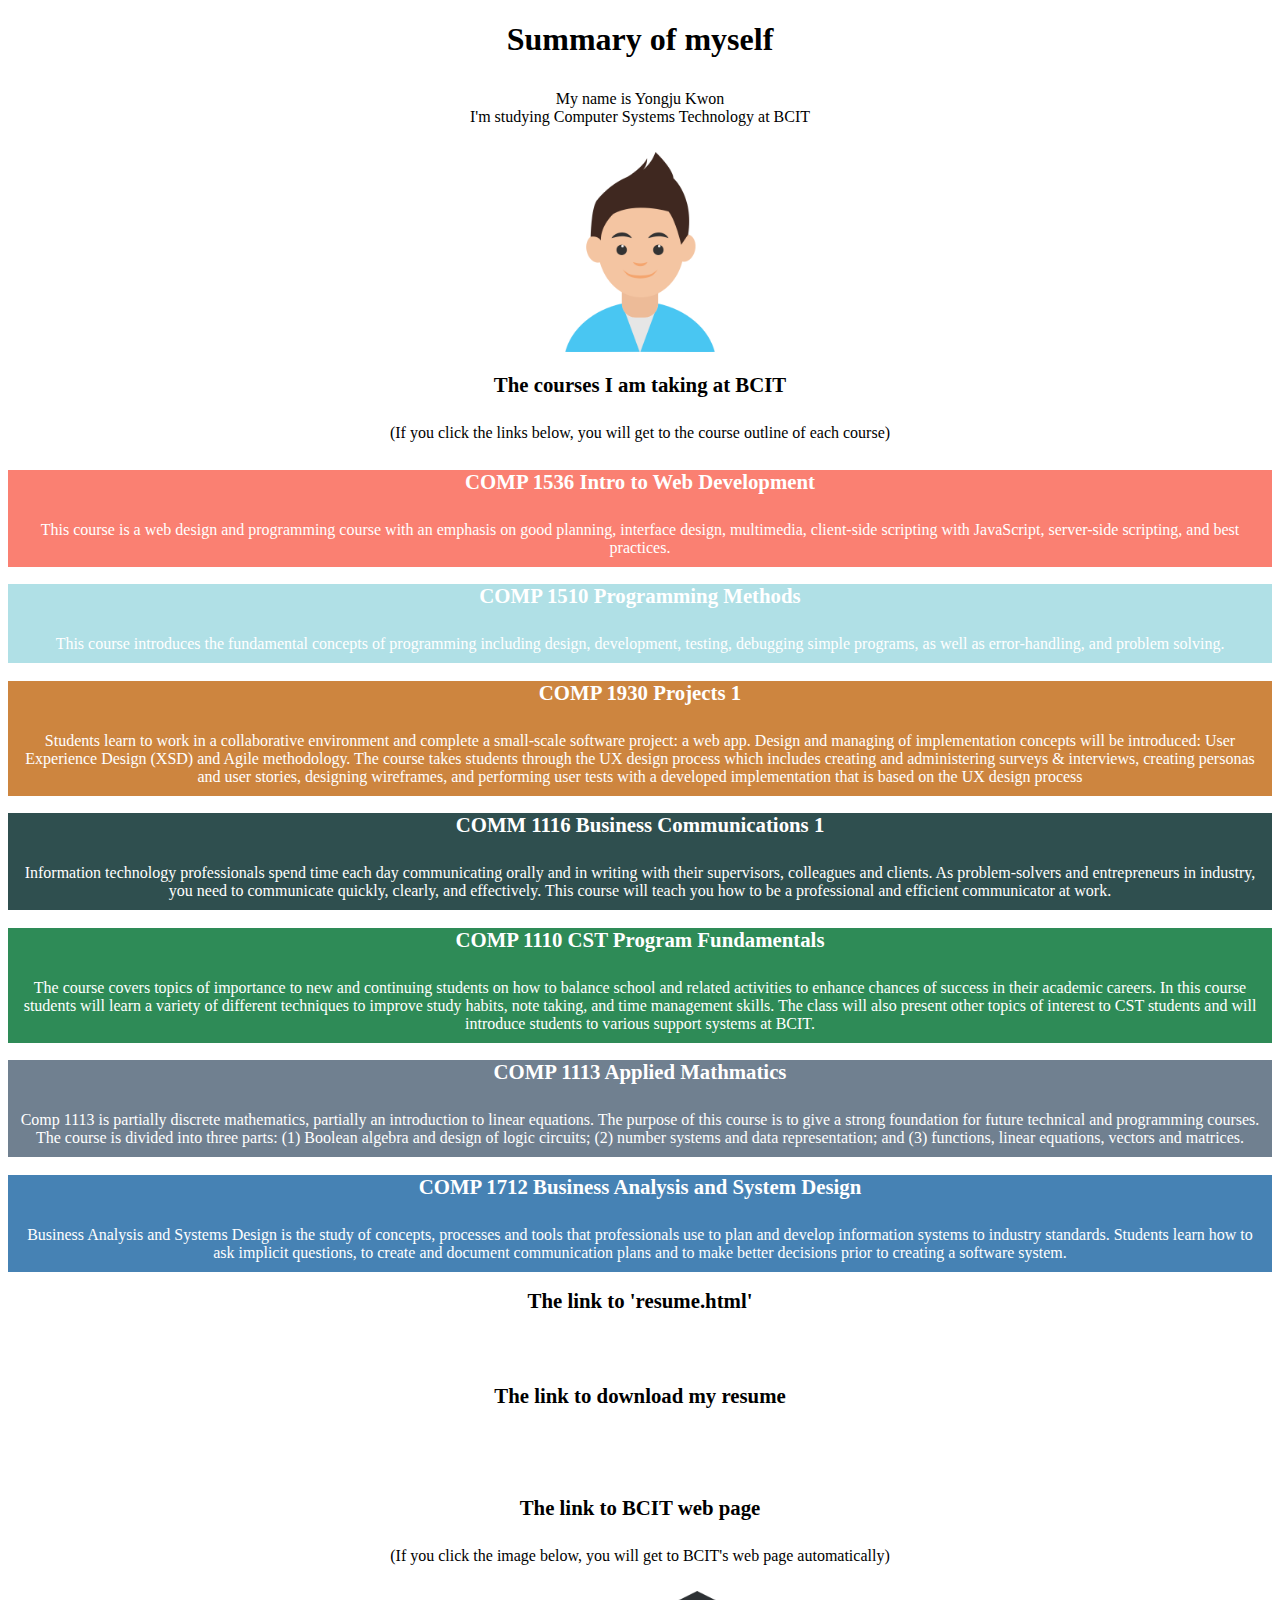
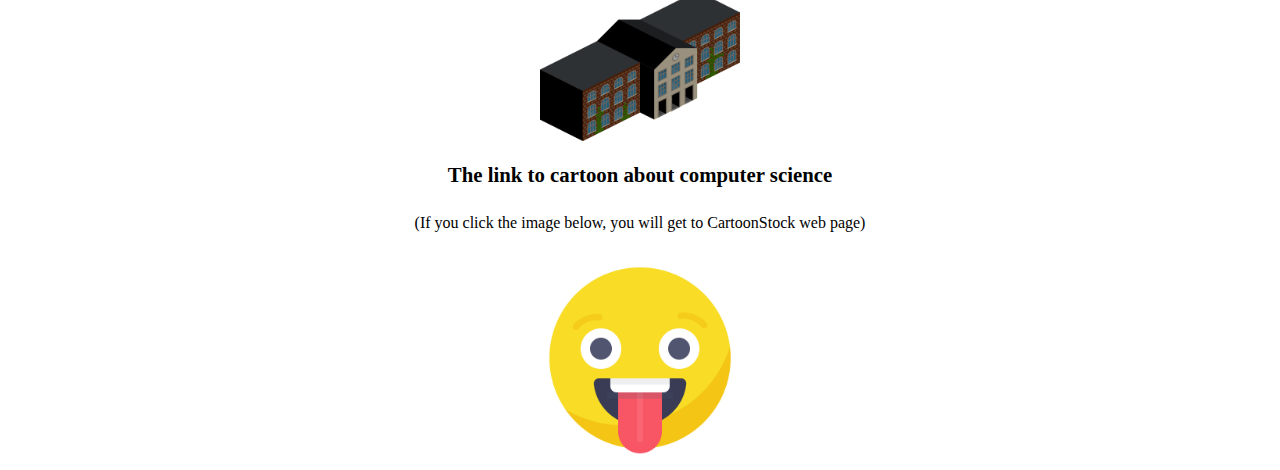
<file: index.html>
<!DOCTYPE html>

<head>
    <title>index</title>
    <style>
        div {
            margin: 10px 0;
        }
        h2 {
            font-weight: bold;
            font-size: 1.3em;
        }
        
        p {
            padding: 10px;
        }
        a {
            text-decoration: none;
            color: white;
            display: block;                                 
        }

        a:hover {
            border: 1px dotted black;
        }

        #comp1536 {
            background-color:salmon
        }

        #comp1510 {
            background-color:powderblue;
        }

        #comp1930 {
            background-color:peru
        }

        #comm1116 {
            background-color:darkslategrey;
            color: white;
        }

        #comp1110 {
            background-color:seagreen;
            color: white;
        }

        #comp1113 {
            background-color:slategray;
            color: white;
        }

        #comp1712 {
            background-color:steelblue;
            color: white;
        }
    </style>
</head>
<body>
    <center>
        <h1>Summary of myself</h1>
        <p>My name is Yongju Kwon <br/> I'm studying Computer Systems Technology at BCIT</p>

        <img src="images/boy.png" alt="Picture of Yongju Kwon" width="200px">

        <h2>The courses I am taking at BCIT</h2>
        <p>(If you click the links below, you will get to the course outline of each course)</p>

            <div id="comp1536">
                <a href="https://www.bcit.ca/study/outlines/20191086129">
                    <h2>COMP 1536 Intro to Web Development</h2>
                    <p>This course is a web design and programming course with an emphasis on good planning, interface design, multimedia, client-side scripting with JavaScript, server-side scripting, and best practices.</p>
                </a>
                
            </div>
            <div id="comp1510">
                <a href="https://www.bcit.ca/study/outlines/20191086126">
                    <h2>COMP 1510 Programming Methods</h2>
                    <p>This course introduces the fundamental concepts of programming including design, development, testing, debugging simple programs, as well as error-handling, and problem solving.</p>
                </a>
            </div>
            <div id="comp1930">
                <a href="https://www.bcit.ca/study/outlines/20191086134">
                    <h2>COMP 1930 Projects 1 </h2>
                    <p>Students learn to work in a collaborative environment and complete a small-scale software project: a web app. Design and managing of implementation concepts will be introduced: User Experience Design (XSD) and Agile methodology. The course takes students through the UX design process which includes creating and administering surveys & interviews, creating personas and user stories, designing wireframes, and performing user tests with a developed implementation that is based on the UX design process</p>
                </a>    
            </div>
            <div id="comm1116">
                <a href="https://www.bcit.ca/study/outlines/20191086120">
                    <h2>COMM 1116 Business Communications 1</h2>
                    <p>Information technology professionals spend time each day communicating orally and in writing with their supervisors, colleagues and clients. As problem-solvers and entrepreneurs in industry, you need to communicate quickly, clearly, and effectively. This course will teach you how to be a professional and efficient communicator at work. </p>
                </a>
            </div>
            <div id="comp1110">
                <a href="https://www.bcit.ca/study/outlines/20191086121">
                    <h2>COMP 1110 CST Program Fundamentals</h2>
                    <p>The course covers topics of importance to new and continuing students on how to balance school and related activities to enhance chances of success in their academic careers. In this course students will learn a variety of different techniques to improve study habits, note taking, and time management skills. The class will also present other topics of interest to CST students and will introduce students to various support systems at BCIT.</p>
                </a>
            </div>
            <div id="comp1113">
                <a href="https://www.bcit.ca/study/outlines/20191048068">
                    <h2>COMP 1113 Applied Mathmatics</h2>
                    <p>Comp 1113 is partially discrete mathematics, partially an introduction to linear equations. The purpose of this course is to give a strong foundation for future technical and programming courses. The course is divided into three parts: (1) Boolean algebra and design of logic circuits; (2) number systems and data representation; and (3) functions, linear equations, vectors and matrices.</p>
                </a>
            </div>
            <div id="comp1712">
                <a href="https://www.bcit.ca/study/outlines/20191086130">
                   <h2> COMP 1712 Business Analysis and System Design</h2>
                    <p>Business Analysis and Systems Design is the study of concepts, processes and tools that professionals use to plan and develop information systems to industry standards. Students learn how to ask implicit questions, to create and document communication plans and to make better decisions prior to creating a software system.</p>
                </a>
            </div>
           

        <h2>The link to 'resume.html'</h2>
        <a href="resume.html">This is the link to 'resume.html'</a>
        <br />

        <h2>The link to download my resume</h2>
        <a href="Resume.pdf" download>This is the download link to 'resume.pdf'</a>
        <br />
        <br />

        <h2>The link to BCIT web page</h2>
        <p>(If you click the image below, you will get to BCIT's web page automatically)</p>
        <a href="http://www.bcit.ca"><img src="images/school.png" alt="Image of School linked to BCIT web page" width="200px"></a>

        <h2>The link to cartoon about computer science</h2>
        <p>(If you click the image below, you will get to CartoonStock web page)</p>
        <a href="https://www.cartoonstock.com/directory/c/computer_science.asp"><img src="images/smile.png" alt="Image of smile face linked to CartoonStock web page" width="200px"></a>
    </center>
</body>
</html>
</file>
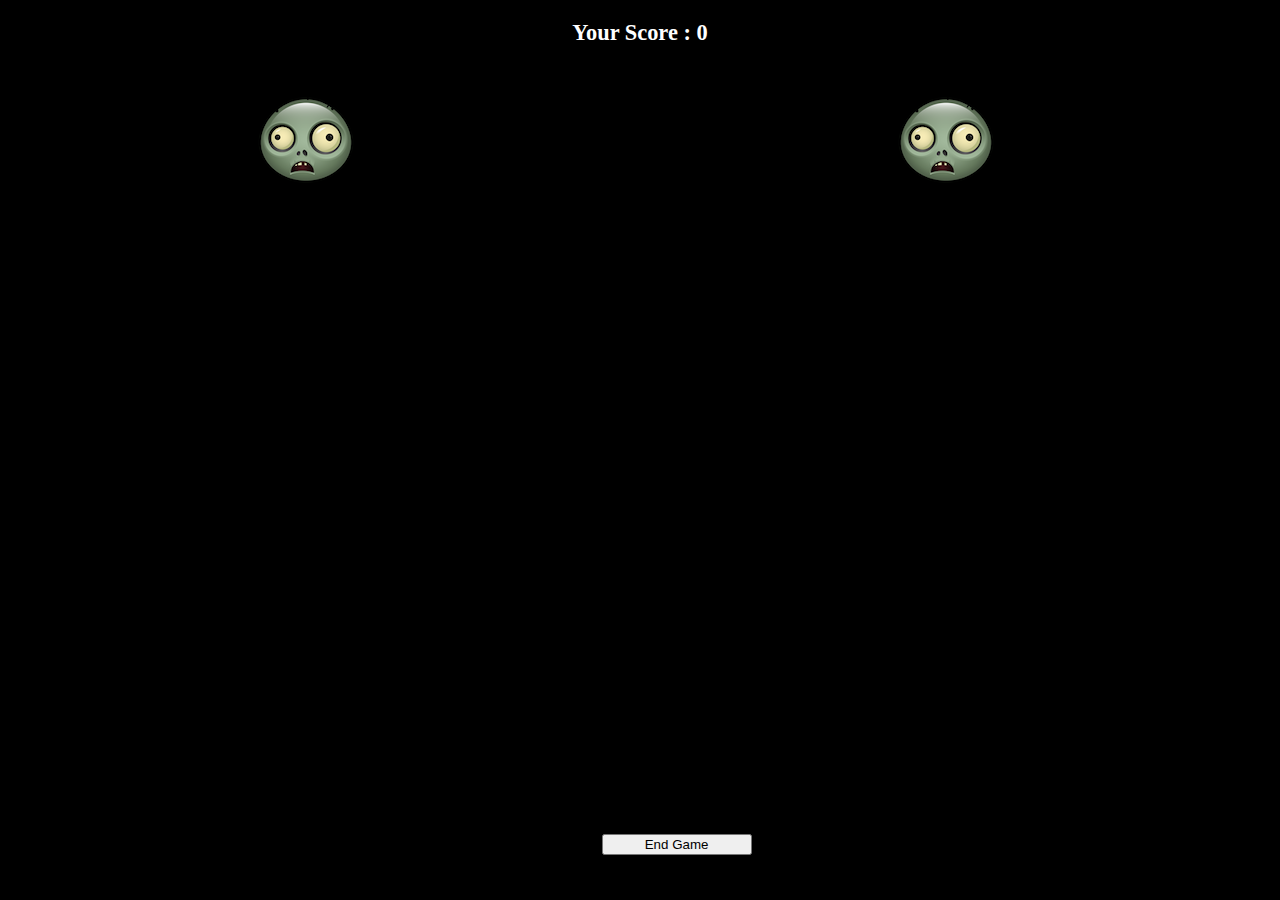
<file: Zombie/index.html>
<!DOCTYPE html>
<html lang="en">
<head>
    <meta charset="UTF-8">
    <meta name="viewport" content="width=device-width, initial-scale=1.0">
    <meta http-equiv="X-UA-Compatible" content="ie=edge">
    <title>Zombie Hunter</title>
    <link rel="stylesheet" type="text/css" href="css/style.css">
</head>
<body id="body">
    <div id="score">Your Score : 0</div>
    <div class="wrap">
        <img id="zombie" src="images/zombie.png" alt="zombieImage">
        <img id="zombieTwo" src="images/zombie.png" alt="zombieImage">
        <audio id="audio" src="sounds/death.wav"></audio>
    </div>
    <input id="endGame" type="button" value="End Game">
    <script src="js/ZHjavascript.js"></script>
</body>
</html>
</file>
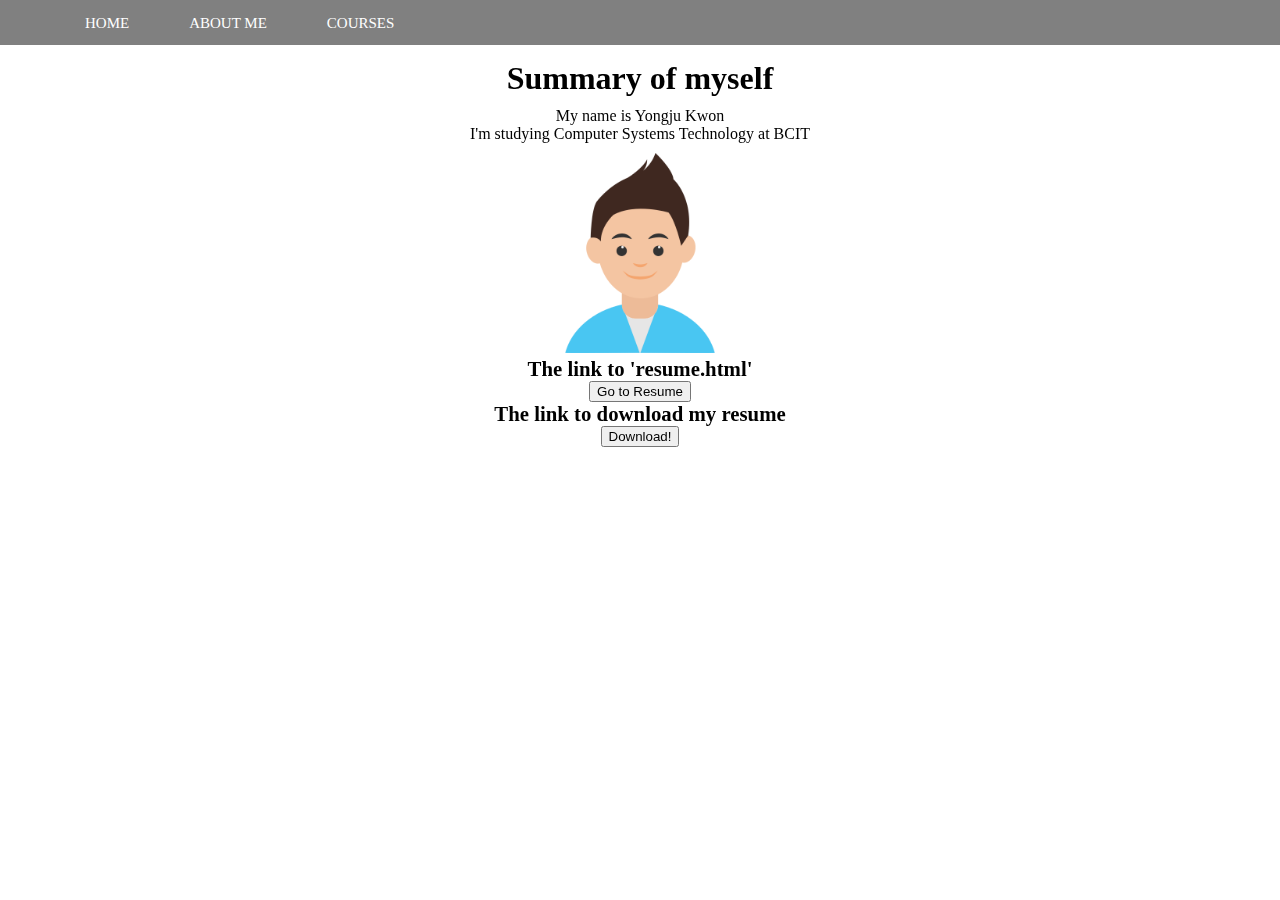
<file: about_me.html>
<!DOCTYPE html>
<html lang="en">
<head>
    <meta charset="UTF-8">
    <meta name="viewport" content="width=device-width, initial-scale=1.0">
    <meta http-equiv="X-UA-Compatible" content="ie=edge">
    <title>Document</title>
    <style>
        * {
            margin: 0 auto;
        }

        h2 {
            font-weight: bold;
            font-size: 1.3em;
        }
        
        p {
            padding: 10px;
        }
        
        a {
            text-decoration: none;
            color: white;
            display: block;                                 
        }

        #header {
            position: absolute;
            top: 0;
            left: 0;
            width: 100%;
        }

        #header_nav {
            width: 100%;
            height: 45px;
            background-color: gray;
            text-align: center;
        }

        #header_nav ul {
            overflow: hidden;
            
        }

        #header_nav ul li {
            float: left;
            list-style: none;
            padding: 15px;
            font-size: 15px;
            margin-left: 30px;
        }

        #contents {
            text-align: center;
            position: fixed;
            top: 60px;
            width: 50%;
            left:25%; 
        }

        a:hover {
            border: 1px dotted black;
        }

        #comp1536 {
            background-color:salmon
        }

        #comp1510 {
            background-color:powderblue;
        }

        #comp1930 {
            background-color:peru
        }

        #comm1116 {
            background-color:darkslategrey;
            color: white;
        }

        #comp1110 {
            background-color:seagreen;
            color: white;
        }

        #comp1113 {
            background-color:slategray;
            color: white;
        }

        #comp1712 {
            background-color:steelblue;
            color: white;
        }
    </style>
</head>
<body>
    <div id="header">
            <div id="header_nav">
                <ul>
                    <li><a href="index.html">HOME</a></li>
                    <li><a href="about_me.html">ABOUT ME</a></li>
                    <li><a href="course.html">COURSES</a></li>
                </ul>
            </div>
    </div>
    <div id="contents">
        <h1>Summary of myself</h1>
        <p>My name is Yongju Kwon <br/> I'm studying Computer Systems Technology at BCIT</p>

        <img src="images/boy.png" alt="Picture of Yongju Kwon" width="200px">

        <h2>The link to 'resume.html'</h2>
        <input type="button" onclick="location.href='resume.html'" value="Go to Resume" />
        <br />

        <h2>The link to download my resume</h2>
        <form method="get" action="Resume.pdf">
                <button type="submit">Download!</button>
             </form>
        <br />
        <br />
    </div>
</body>
</html>
</file>
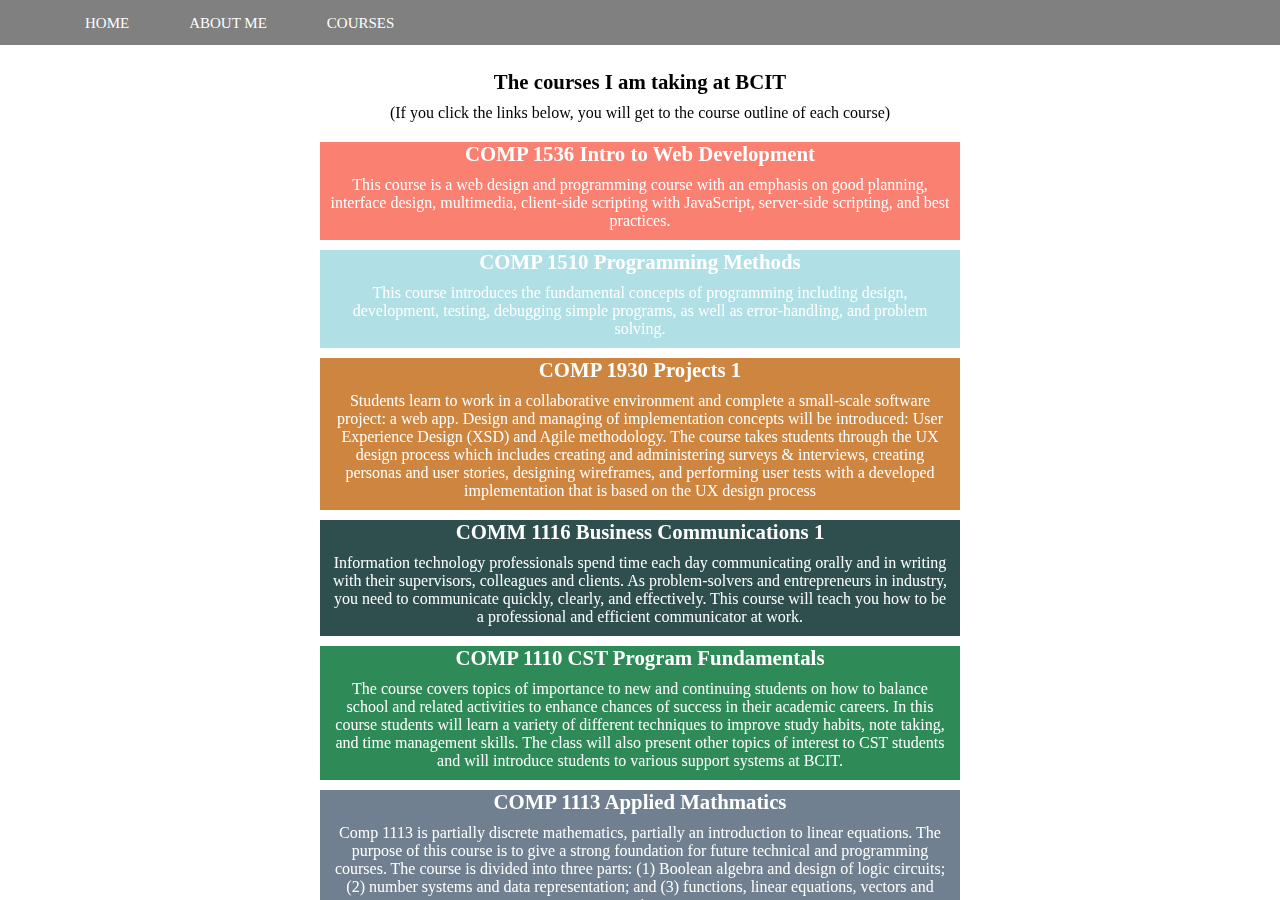
<file: course.html>
<!DOCTYPE html>
<html lang="en">
<head>
    <meta charset="UTF-8">
    <meta name="viewport" content="width=device-width, initial-scale=1.0">
    <meta http-equiv="X-UA-Compatible" content="ie=edge">
    <title>Document</title>
    <style>
        * {
            margin: 0 auto;
        }
        div:not(#header_nav, #header) {
            margin: 10px 0;
        }
        h2 {
            font-weight: bold;
            font-size: 1.3em;
        }
        
        p {
            padding: 10px;
        }
        
        a {
            text-decoration: none;
            color: white;
            display: block;                                 
        }

        #header {
            position: absolute;
            top: 0;
            left: 0;
            width: 100%;
        }

        #header_nav {
            width: 100%;
            height: 45px;
            background-color: gray;
            text-align: center;
        }

        #header_nav ul {
            overflow: hidden;
            
        }

        #header_nav ul li {
            float: left;
            list-style: none;
            padding: 15px;
            font-size: 15px;
            margin-left: 30px;
        }

        #contents {
            text-align: center;
            position: fixed;
            top: 60px;
            width: 50%;
            left:25%; 
        }

        a:hover {
            border: 1px dotted black;
        }

        #comp1536 {
            background-color:salmon
        }

        #comp1510 {
            background-color:powderblue;
        }

        #comp1930 {
            background-color:peru
        }

        #comm1116 {
            background-color:darkslategrey;
            color: white;
        }

        #comp1110 {
            background-color:seagreen;
            color: white;
        }

        #comp1113 {
            background-color:slategray;
            color: white;
        }

        #comp1712 {
            background-color:steelblue;
            color: white;
        }
    </style>
</head>
<body>
    <div id="header">
            <div id="header_nav">
                <ul>
                    <li><a href="index.html">HOME</a></li>
                    <li><a href="about_me.html">ABOUT ME</a></li>
                    <li><a href="course.html">COURSES</a></li>
                </ul>
            </div>
        </div>
    <div id="contents">
        <h2>The courses I am taking at BCIT</h2>
        <p>(If you click the links below, you will get to the course outline of each course)</p>

        <div id="comp1536">
            <a href="https://www.bcit.ca/study/outlines/20191086129">
                <h2>COMP 1536 Intro to Web Development</h2>
                <p>This course is a web design and programming course with an emphasis on good planning, interface design, multimedia, client-side scripting with JavaScript, server-side scripting, and best practices.</p>
            </a>
            
        </div>
        <div id="comp1510">
            <a href="https://www.bcit.ca/study/outlines/20191086126">
                <h2>COMP 1510 Programming Methods</h2>
                <p>This course introduces the fundamental concepts of programming including design, development, testing, debugging simple programs, as well as error-handling, and problem solving.</p>
            </a>
        </div>
        <div id="comp1930">
            <a href="https://www.bcit.ca/study/outlines/20191086134">
                <h2>COMP 1930 Projects 1 </h2>
                <p>Students learn to work in a collaborative environment and complete a small-scale software project: a web app. Design and managing of implementation concepts will be introduced: User Experience Design (XSD) and Agile methodology. The course takes students through the UX design process which includes creating and administering surveys & interviews, creating personas and user stories, designing wireframes, and performing user tests with a developed implementation that is based on the UX design process</p>
            </a>    
        </div>
        <div id="comm1116">
            <a href="https://www.bcit.ca/study/outlines/20191086120">
                <h2>COMM 1116 Business Communications 1</h2>
                <p>Information technology professionals spend time each day communicating orally and in writing with their supervisors, colleagues and clients. As problem-solvers and entrepreneurs in industry, you need to communicate quickly, clearly, and effectively. This course will teach you how to be a professional and efficient communicator at work. </p>
            </a>
        </div>
        <div id="comp1110">
            <a href="https://www.bcit.ca/study/outlines/20191086121">
                <h2>COMP 1110 CST Program Fundamentals</h2>
                <p>The course covers topics of importance to new and continuing students on how to balance school and related activities to enhance chances of success in their academic careers. In this course students will learn a variety of different techniques to improve study habits, note taking, and time management skills. The class will also present other topics of interest to CST students and will introduce students to various support systems at BCIT.</p>
            </a>
        </div>
        <div id="comp1113">
            <a href="https://www.bcit.ca/study/outlines/20191048068">
                <h2>COMP 1113 Applied Mathmatics</h2>
                <p>Comp 1113 is partially discrete mathematics, partially an introduction to linear equations. The purpose of this course is to give a strong foundation for future technical and programming courses. The course is divided into three parts: (1) Boolean algebra and design of logic circuits; (2) number systems and data representation; and (3) functions, linear equations, vectors and matrices.</p>
            </a>
        </div>
        <div id="comp1712">
            <a href="https://www.bcit.ca/study/outlines/20191086130">
                <h2> COMP 1712 Business Analysis and System Design</h2>
                <p>Business Analysis and Systems Design is the study of concepts, processes and tools that professionals use to plan and develop information systems to industry standards. Students learn how to ask implicit questions, to create and document communication plans and to make better decisions prior to creating a software system.</p>
            </a>
        </div>
    </div>
</body>
</html>
</file>
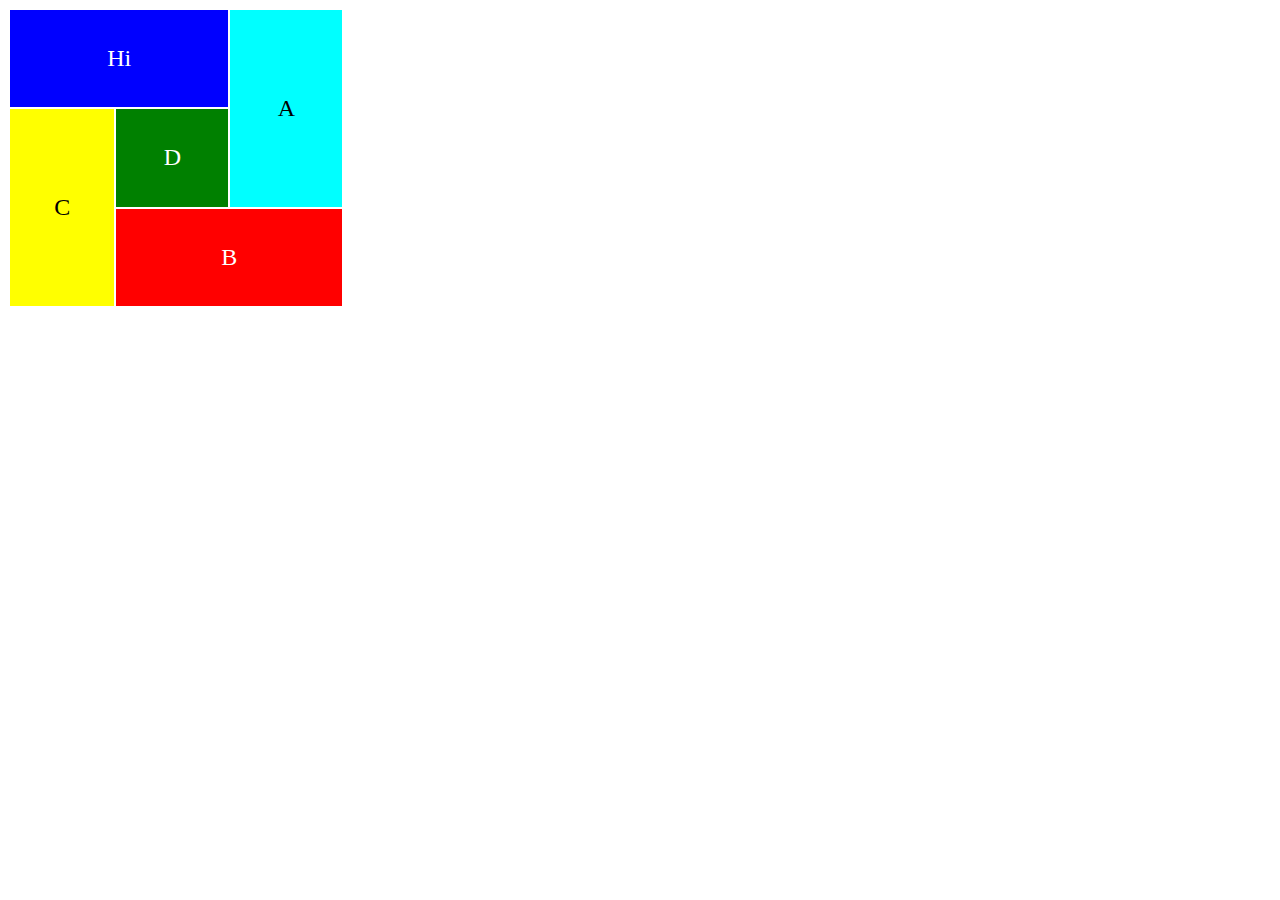
<file: partA.html>
<!DOCTYPE html>
<html lang="en">
<head>
    <meta charset="UTF-8">
    <title>comp1536week2lab2partA</title>
    <style>

    </style>
</head>
<body>
    <table width="350" height="300">
        <tr>
            <td colspan="2" style="background-color: blue; text-align: center; color: white; font-size: 1.5em;" >Hi</td>

            <td rowspan="2" style="background-color: cyan;  text-align: center; font-size: 1.5em;">A</td>
        </tr>
        <tr>
            <td rowspan="2" style="background-color: yellow; text-align: center; font-size: 1.5em;">C</td>
            <td style="background-color: green; text-align: center; color: white; font-size: 1.5em;">D</td>
            <td></td>
        </tr>
        <tr>
            <td colspan="2" style="background-color: red; text-align: center; color: white; font-size: 1.5em;">B</td>


        </tr>
    </table>
</body>
</html>
</file>
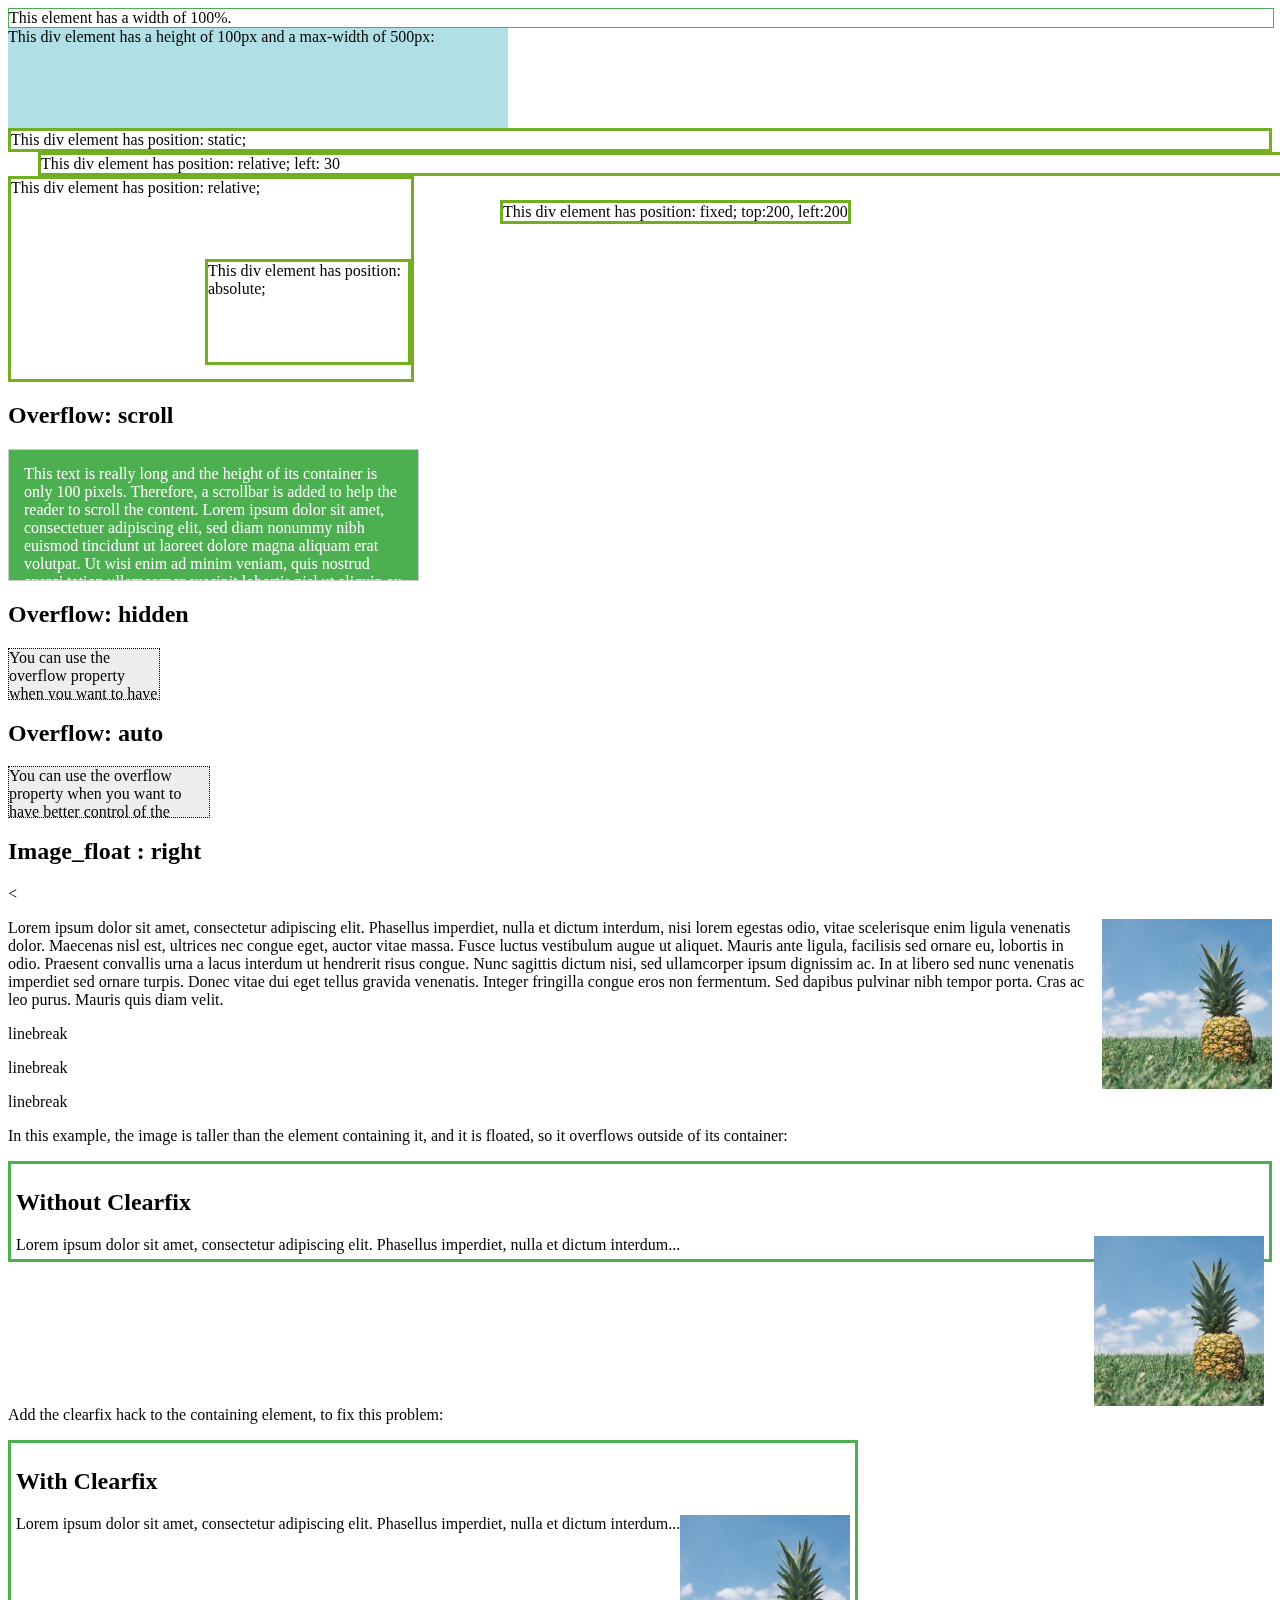
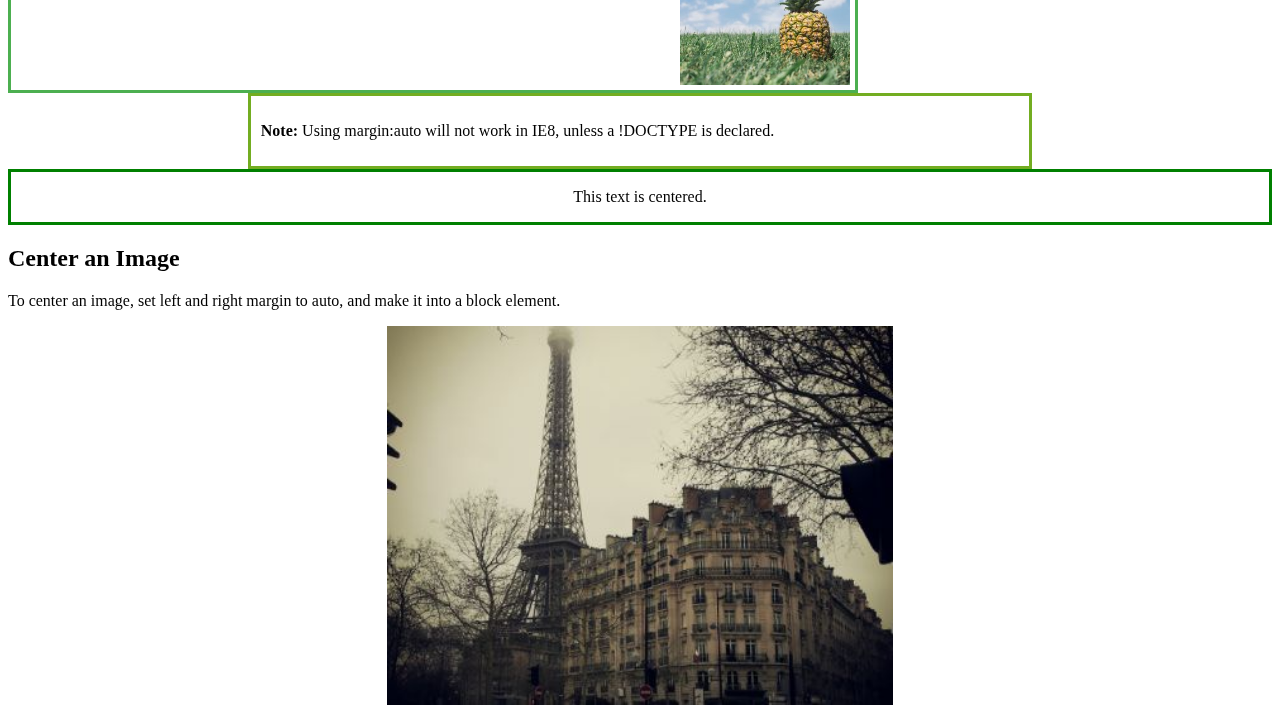
<file: profile.html>
<!DOCTYPE html>
<html lang="en">
<head>
    <meta charset="UTF-8">
    <meta name="viewport" content="width=device-width, initial-scale=1.0">
    <meta http-equiv="X-UA-Compatible" content="ie=edge">
    <title>Document</title>
</head>
    <style>
        div.width {
            width: 100%;
            border: 1px solid #4CAF50;
        }

        div.max_width {
            max-width: 500px;
            height: 100px;
            background-color: powderblue;
        }

        div.static {
            position: static;
            border: 3px solid #73AD21;
        }

        div.relative_1 {
            position: relative;
            left: 30px;
            border: 3px solid #73AD21;
        }

        div.fixed {
            position: fixed;
            left: 500px;
            top: 200px;
            border: 3px solid #73AD21;
        }
        div.relative_2 {
            position: relative;
            width: 400px;
            height: 200px;
            border: 3px solid #73AD21;
        } 

        div.absolute {
            position: absolute;
            top: 80px;  
            right: 0;
            width: 200px;
            height: 100px;
            border: 3px solid #73AD21;
        }
        div.overflowTest {
            background: #4CAF50;
            color: white;
            padding: 15px;
            width: 30%;
            height: 100px;
            overflow: scroll;
            border: 1px solid #ccc;
        }
        div.hidden {
            background-color: #eee;
            width: 150px;
            height: 50px;
            border: 1px dotted black;
            overflow: hidden;
        }
        div.auto {
            background-color: #eee;
            width: 200px;
            height: 50px;
            border: 1px dotted black;
            overflow: auto;
        }
        img.right {
           float: right;
        }

        div.no_clearfix {
            border: 3px solid #4CAF50;
            padding: 5px;
        }

        .img1 {
            float: right;
        }

        div.clearfix {
            border: 3px solid #4CAF50;
            padding: 5px;
            content: "";
            clear: both;
            display: table;            
        }

        .img2 {
            float: right;
        }

        .center {
            margin: auto;
            width: 60%;
            border: 3px solid #73AD21;
            padding: 10px;
        }

        .center_2 {
           text-align: center;
            border: 3px solid green;
        }

        .img3 {
            display: block;
            margin-left: auto;
            margin-right: auto;
        }
    </style>
    <body>
            <div class="width">This element has a width of 100%.</div>
            <div class="max_width">This div element has a height of 100px and a max-width of 500px:</div>
            <div class="static">This div element has position: static;</div>
            <div class="relative_1">This div element has position: relative; left: 30</div>
            <div class="fixed">This div element has position: fixed; top:200, left:200</div>
            <div class="relative_2">This div element has position: relative;
                <div class="absolute">This div element has position: absolute;</div>
            </div>
            <h2>Overflow: scroll</h2>
            <div class="overflowTest">This text is really long and the height of its container is only 100 pixels. 
                Therefore, a scrollbar is added to help the reader to scroll the content. Lorem ipsum dolor sit amet, 
                consectetuer adipiscing elit, sed diam nonummy nibh euismod tincidunt ut laoreet dolore magna aliquam erat volutpat. 
                Ut wisi enim ad minim veniam, quis nostrud exerci tation ullamcorper suscipit lobortis nisl ut aliquip ex ea commodo consequat. 
                Duis autem vel eum iriure dolor in hendrerit in vulputate velit esse molestie consequat, vel illum dolore eu feugiat nulla 
                facilisis at vero eros et accumsan et iusto odio dignissim qui blandit praesent luptatum zzril delenit augue duis dolore te 
                feugait nulla facilisi. Nam liber tempor cum soluta nobis eleifend option congue nihil imperdiet doming id quod mazim placerat 
                facer possim assum. Typi non habent claritatem insitam; est usus legentis in iis qui facit eorum claritatem.</div>
            <h2>Overflow: hidden</h2>
            <div class="hidden">You can use the overflow property when you want to have better control of the layout. The overflow property specifies what happens if content overflows an element's box.</div>
            <h2>Overflow: auto</h2>
            <div class="auto">You can use the overflow property when you want to have better control of the layout. The overflow property specifies what happens if content overflows an element's box.</div>
            <h2>Image_float : right</h2>
            <<p><img class="right" src="images/pineapple.jpg" alt="Pineapple" style="width:170px;height:170px;margin-left:15px;">
                Lorem ipsum dolor sit amet, consectetur adipiscing elit. Phasellus imperdiet, nulla et dictum interdum, nisi lorem egestas odio, vitae scelerisque enim ligula venenatis dolor. Maecenas nisl est, ultrices nec congue eget, auctor vitae massa. Fusce luctus vestibulum augue ut aliquet. Mauris ante ligula, facilisis sed ornare eu, lobortis in odio. Praesent convallis urna a lacus interdum ut hendrerit risus congue. Nunc sagittis dictum nisi, sed ullamcorper ipsum dignissim ac. In at libero sed nunc venenatis imperdiet sed ornare turpis. Donec vitae dui eget tellus gravida venenatis. Integer fringilla congue eros non fermentum. Sed dapibus pulvinar nibh tempor porta. Cras ac leo purus. Mauris quis diam velit.</p>
            <p>linebreak</p>    
            <p>linebreak</p>    
            <p>linebreak</p>  
            <p>In this example, the image is taller than the element containing it, and it is floated, so it overflows outside of its container:</p>
            <div class="no_clearfix">
                <h2>Without Clearfix</h2>
                <img class="img1" src="images/pineapple.jpg" alt="Pineapple" width="170" height="170">
                Lorem ipsum dolor sit amet, consectetur adipiscing elit. Phasellus imperdiet, nulla et dictum interdum...
            </div>
            
            <p style="clear:right">Add the clearfix hack to the containing element, to fix this problem:</p>
                <div class="clearfix">
                <h2>With Clearfix</h2>
                <img class="img2" src="images/pineapple.jpg" alt="Pineapple" width="170" height="170">
                Lorem ipsum dolor sit amet, consectetur adipiscing elit. Phasellus imperdiet, nulla et dictum interdum...
            </div>

            <div class="center">
                    <p><b>Note: </b>Using margin:auto will not work in IE8, unless a !DOCTYPE is declared.</p>
            </div>

            <div class="center_2">
                    <p>This text is centered.</p>
            </div>
                  
            <h2>Center an Image</h2>
            <p>To center an image, set left and right margin to auto, and make it into a block element.</p>
            
            <img class="img3" src="images/paris.jpg" alt="Paris" style="width:40%">
                  
    </body>
</html>
</file>
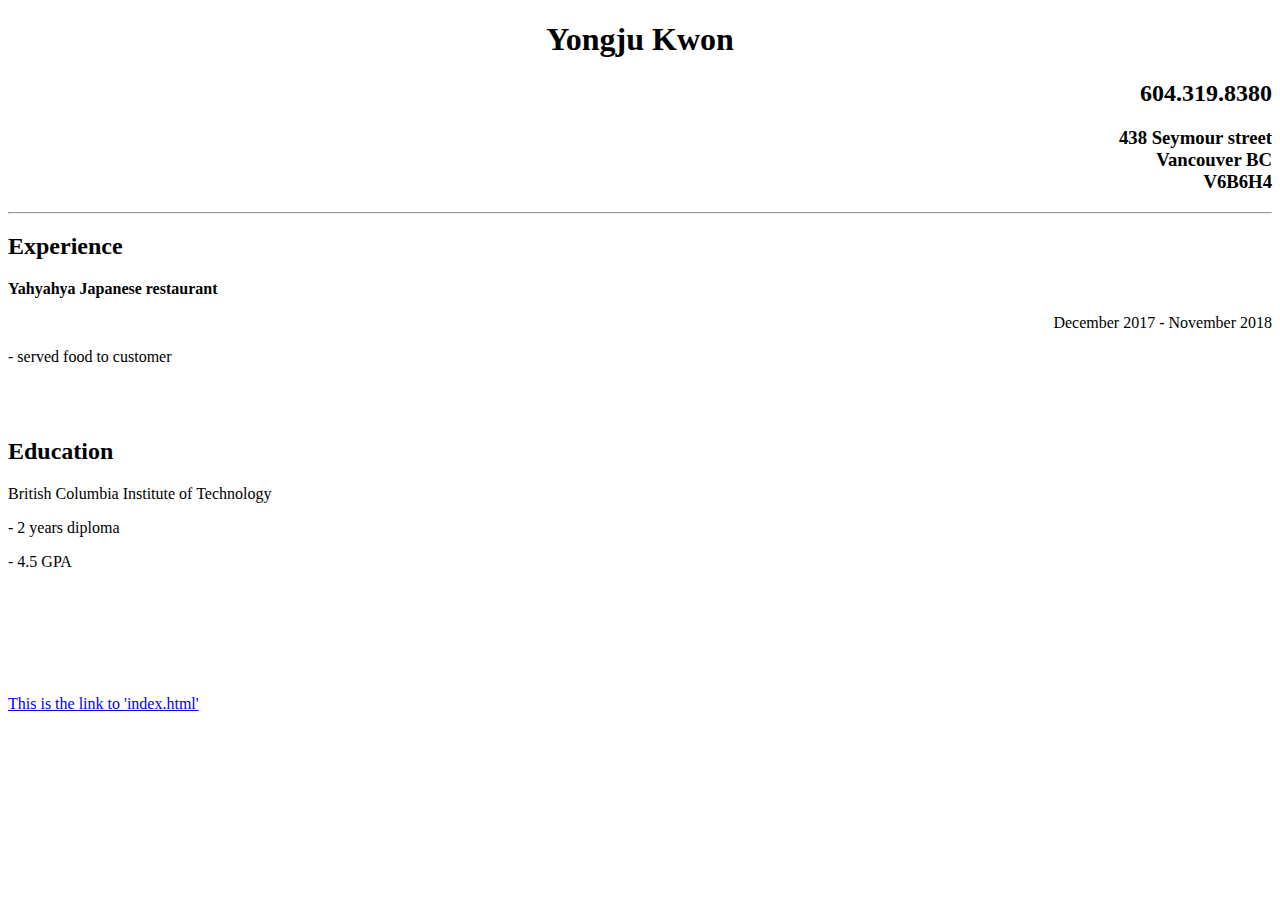
<file: resume.html>
<!DOCTYPE html>

<head>
    <title>Resume</title>
</head>
<body>
    <center><h1>Yongju Kwon</h1></center>

    <h2 align="right">604.319.8380</h2>
    <h3 align="right">438 Seymour street <br /> Vancouver BC<br /> V6B6H4 </h3>

    <hr />
    <h2>Experience</h2>

    <p><b>Yahyahya Japanese restaurant <br> </b></p>
    <p align="right">December 2017 - November 2018</p>
    <p> - served food to customer</p>
    <br /><br />

    <h2>Education</h2>

    <p>British Columbia Institute of Technology</p>
    <p> - 2 years diploma </p>
    <p> - 4.5 GPA </p>

    <br /><br /><br /><br /><br /><br />

    <a href="index.html">This is the link to 'index.html'</a>

</body>
</html>
</file>
<file: Zombie/css/style.css>
* {
    margin: 0 auto;
}
body {
    background-color: black;
}

#score {
    color: white;
    font-size: 1.4em;
    font-weight: bold;
    text-align: center;
    padding: 20px;
}

.wrap {
    position: relative;
}

#zombie {
    position: fixed;
    top: 10%;
    left: 20%;
}

#zombieTwo {
    position: fixed;
    top: 10%;
    left: 70%;
}

#endGame {
    position: absolute;
    left: 47%;
    bottom: 5%;
    width: 150px;
}
</file>
